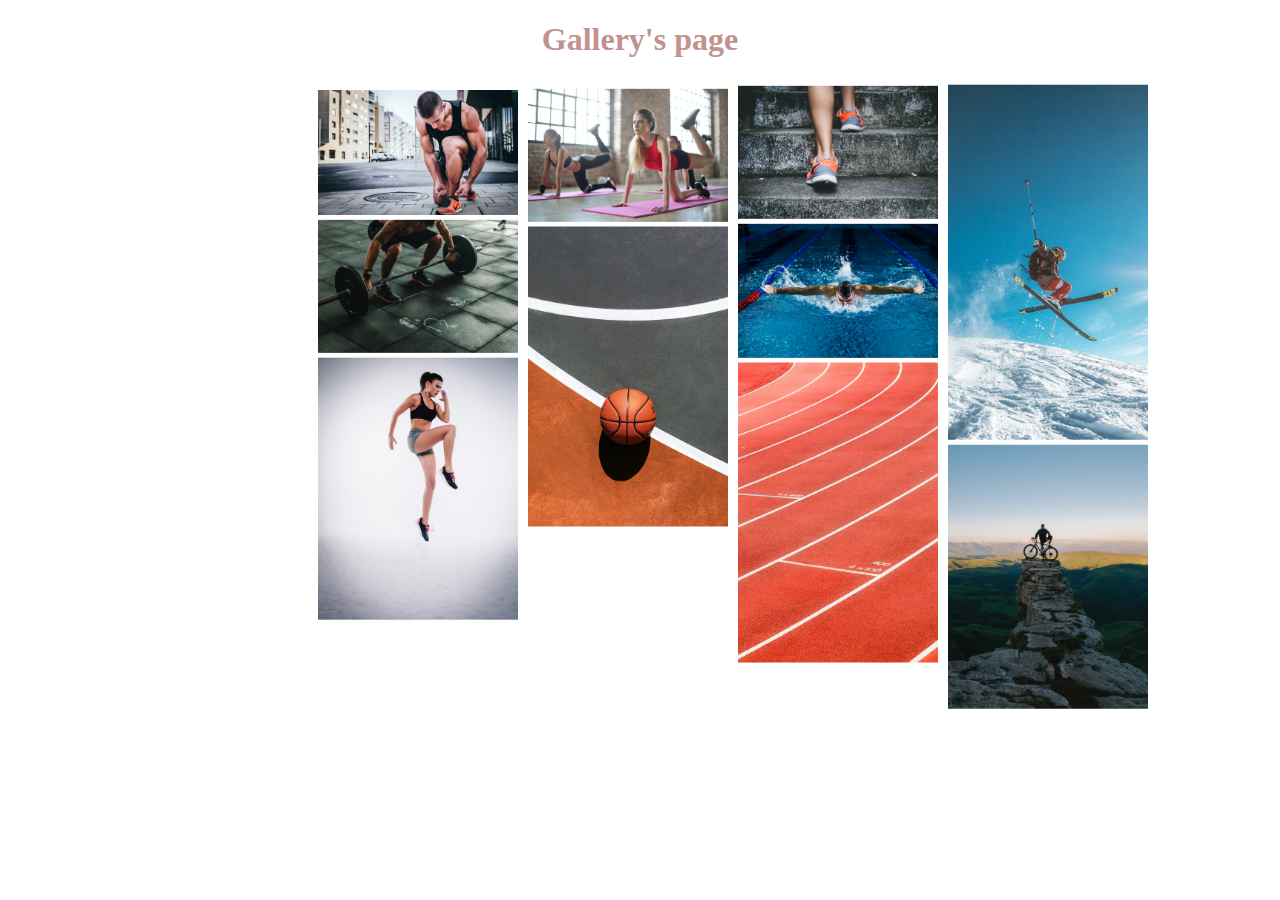
<file: ex01/src/index.html>
<!DOCTYPE html>
<html lang="en">

<head>
    <meta charset="UTF-8" />
    <meta http-equiv="X-UA-Compatible" content="IE=edge" />
    <meta name="viewport" content="width=device-width, initial-scale=1.0" />
    <link rel="stylesheet" href="../styles/index.css" />
    <title>Gallery's page</title>
</head>

<body>
    <h1>Gallery's page</h1>
    <div class="columns">
        <div class="column-1">
            <div class="slika-1">
                <img src="../images/img1.jpg" alt="" />
                <div class="overlay" id="slika1">
                    <div class="content">
                        <h1>Marathon</h1>
                    </div>
                </div>

            </div>
            <div class="slika-2">
                <img src="../images/img5.jpg" alt="" />
                <div class="overlay" id="slika5">
                    <div class="content">
                        <h1>Weight Lifting</h1>
                    </div>
                </div>

            </div>
            <div class="slika-3">
                <img src="../images/img8.jpg" alt="" />
                <div class="overlay" id="slika8">
                    <div class="content">
                        <h1>Jogging</h1>
                    </div>
                </div>
            </div>
        </div>
        <div class="column-2">
            <div class="slika-4"><img src="../images/img2.jpg" alt="">
                <div class="overlay" id="slika2">
                    <div class="content">
                        <h1>Gymnastics</h1>
                    </div>
                </div>
            </div>

            <div class="slika-5">
                <img src="../images/img6.jpg" alt="" />
                <div class="overlay" id="slika6">
                    <div class="content">
                        <h1>Basketball</h1>
                    </div>
                </div>
            </div>

        </div>
        <div class="column-3">
            <div class="slika-6">
                <img src="../images/img3.jpg" alt="">
                <div class="overlay" id="slika3">
                    <div class="content">
                        <h1>Climbing</h1>
                    </div>
                </div>
            </div>
            <div class="slika-7">
                <img src="../images/img7.jpg" alt="">
                <div class="overlay" id="slika7">
                    <div class="content">
                        <h1>Swimming</h1>
                    </div>
                </div>
            </div>

            <div class="slika-8">
                <img src="../images/img9.jpg" alt="">
                <div class="overlay" id="slika9">
                    <div class="content">
                        <h1>Running</h1>
                    </div>
                </div>
            </div>
        </div>
        <div class="column-4">
            <div class="slika-9">
                <img src="../images/img4.jpg" alt="" />
                <div class="overlay" id="slika4">
                    <div class="content">
                        <h1>Skiing</h1>
                    </div>
                </div>
            </div>


            <div class="slika-10">
                <img src="../images/img10.jpg" alt="" />
                <div class="overlay" id="slika10">
                    <div class="content">
                        <h1>Cycling</h1>
                    </div>
                </div>
            </div>
        </div>
    </div>
    <div id="myModal1" class="modal">

        <div class="modal-content">
            <img src="../images/img1.jpg" class="full-img">
            <iframe class="iframe" src="image01.html"></iframe>
        </div>

    </div>
    <div id="myModal2" class="modal">

        <div class="modal-content">
            <img src="../images/img2.jpg" class="full-img">
            <iframe class="iframe" src="image02.html"></iframe>
        </div>

    </div>
    <div id="myModal3" class="modal">

        <div class="modal-content">
            <img src="../images/img3.jpg" class="full-img">
            <iframe class="iframe" src="image03.html"></iframe>
        </div>

    </div>
    <div id="myModal4" class="modal">

        <div class="modal-content">
            <img src="../images/img4.jpg" class="full-img">
            <iframe class="iframe" src="image04.html"></iframe>
        </div>

    </div>
    <div id="myModal5" class="modal">

        <div class="modal-content">
            <img src="../images/img5.jpg" class="full-img">
            <iframe class="iframe" src="image05.html"></iframe>
        </div>

    </div>
    <div id="myModal6" class="modal">

        <div class="modal-content">
            <img src="../images/img6.jpg" class="full-img">
            <iframe class="iframe" src="image06.html"></iframe>
        </div>

    </div>
    <div id="myModal7" class="modal">

        <div class="modal-content">
            <img src="../images/img7.jpg" class="full-img">
            <iframe class="iframe" src="image07.html"></iframe>
        </div>

    </div>
    <div id="myModal8" class="modal">

        <div class="modal-content">
            <img src="../images/img8.jpg" class="full-img">
            <iframe class="iframe" src="image08.html"></iframe>
        </div>

    </div>
    <div id="myModal9" class="modal">

        <div class="modal-content">
            <img src="../images/img9.jpg" class="full-img">
            <iframe class="iframe" src="image09.html"></iframe>
        </div>

    </div>
    <div id="myModal10" class="modal">

        <div class="modal-content">
            <img src="../images/img10.jpg" class="full-img">
            <iframe class="iframe" src="image10.html"></iframe>
        </div>

    </div>



    <script src="../scripts/index.js"></script>


</body>

</html>
</file>
<file: ex01/styles/index.css>
h1 {
  text-align: center;
  color: #c1928e;
}

img {
  width: 200px;
  display: block;
  padding-top: 5px;
}

.iframe {
  width: 100%;
}

.modal {
  display: none;

  position: fixed;
  z-index: 1;
  padding-top: 100px;
  left: 0;
  top: 0;
  width: 100%;
  height: 100%;
  overflow: auto;

  background-color: rgba(0, 0, 0, 0.4);
}

.full-img {
  position: absolute;



}



.modal-content {
  background-color: #fefefe;
  margin: auto;
  padding: 20px;
  border: 1px solid #888;
  width: 80%;
}

.close {
  color: #000000;
  float: right;
  font-size: 28px;
  font-weight: bold;
}

.close:hover,
.close:focus {
  color: #000;
  text-decoration: none;
  cursor: pointer;
}

.columns {
  display: flex;
  margin-left: 410px;
}

.column-1 {
  display: inline-block;
  margin-top: 70px;
}

.column-2 {
  display: inline-block;
  margin-left: 10px;
  margin-top: 73px;
}

.column-3 {
  display: inline-block;
  margin-left: 10px;
  margin-top: 70px;
}

.column-4 {
  display: inline-block;
  margin-left: 10px;
  margin-top: 180px;
}

.slika-1 {
  width: auto;
  transform: translate(-50%, -50%);
}

.slika-1 .overlay {
  height: 125px;
  position: absolute;
  left: 0;
  right: 0;
  bottom: 0;
  opacity: 0;
  transition: opacity 0.4s, ease-in-out;
  background: black;
  cursor: pointer;
}

.slika-1 .content {
  position: absolute;
  top: 85%;
  left: 40%;
  transform: translate(-50%, -50%);
  color: white;
}

.slika-1 .content h1 {
  color: white;
}

.slika-1:hover .overlay {
  opacity: 0.5;
}

.slika-2 {
  width: auto;
  transform: translate(-50%, -50%);
  padding-top: 8px;
}

.slika-2 .overlay {
  height: 134.5px;
  position: absolute;
  left: 0;
  right: 0;
  bottom: 0;
  opacity: 0;
  transition: opacity 0.4s, ease-in-out;
  background: black;
  cursor: pointer;
}

.slika-2 .content {
  position: absolute;
  top: 85%;
  left: 30%;
  transform: translate(-50%, -50%);
  color: white;
}

.slika-2 .content h1 {
  color: white;
  padding-bottom: 40px;
}

.slika-2:hover .overlay {
  opacity: 0.5;
}

.slika-3 {
  width: auto;
  transform: translate(-50%, -50%);
  margin-top: 60px;
}

.slika-3 .overlay {
  height: 261px;
  position: absolute;
  left: 0;
  right: 0;
  bottom: 0;
  opacity: 0;
  transition: opacity 0.4s, ease-in-out;
  background: black;
  cursor: pointer;
}

.slika-3 .content {
  position: absolute;
  top: 85%;
  left: 40%;
  transform: translate(-50%, -50%);
  color: white;
}

.slika-3 .content h1 {
  color: white;
  padding-right: 20px;
  padding-top: 10px;
}

.slika-3:hover .overlay {
  opacity: 0.5;
}

.slika-4 {
  width: auto;
  transform: translate(-50%, -50%);
}

.slika-4 .overlay {
  height: 133px;
  position: absolute;
  left: 0;
  right: 0;
  bottom: 0;
  opacity: 0;
  transition: opacity 0.4s, ease-in-out;
  background: black;
  cursor: pointer;
}

.slika-4 .content {
  position: absolute;
  top: 85%;
  left: 45%;
  transform: translate(-50%, -50%);
  color: white;
}

.slika-4 .content h1 {
  color: white;
}

.slika-4:hover .overlay {
  opacity: 0.5;
}

.slika-5 {
  width: auto;
  transform: translate(-50%, -50%);
  margin-top: 83px;
}

.slika-5 .overlay {
  height: 300px;
  position: absolute;
  left: 0;
  right: 0;
  bottom: 0;
  opacity: 0;
  transition: opacity 0.4s, ease-in-out;
  background: black;
  cursor: pointer;
}

.slika-5 .content {
  position: absolute;
  top: 90%;
  left: 45%;
  transform: translate(-50%, -50%);
  color: white;
}

.slika-5 .content h1 {
  color: white;
  padding-right: 20px;
  padding-top: 10px;
}

.slika-5:hover .overlay {
  opacity: 0.5;
}

.slika-6 {
  width: auto;
  transform: translate(-50%, -50%);
}

.slika-6 .overlay {
  height: 133px;
  position: absolute;
  left: 0;
  right: 0;
  bottom: 0;
  opacity: 0;
  transition: opacity 0.4s, ease-in-out;
  background: black;
  cursor: pointer;
}

.slika-6 .content {
  position: absolute;
  top: 85%;
  left: 40%;
  transform: translate(-50%, -50%);
  color: white;
}

.slika-6 .content h1 {
  color: white;
}

.slika-6:hover .overlay {
  opacity: 0.5;
}

.slika-7 {
  width: auto;
  transform: translate(-50%, -50%);
}

.slika-7 .overlay {
  height: 132px;
  position: absolute;
  left: 0;
  right: 0;
  bottom: 0;
  opacity: 0;
  transition: opacity 0.4s, ease-in-out;
  background: black;
  cursor: pointer;
}

.slika-7 .content {
  position: absolute;
  top: 85%;
  left: 40%;
  transform: translate(-50%, -50%);
  color: white;
}

.slika-7 .content h1 {
  color: white;
}

.slika-7:hover .overlay {
  opacity: 0.5;
}

.slika-8 {
  width: auto;
  transform: translate(-50%, -50%);
  margin-top: 83px;
}

.slika-8 .overlay {
  height: 300px;
  position: absolute;
  left: 0;
  right: 0;
  bottom: 0;
  opacity: 0;
  transition: opacity 0.4s, ease-in-out;
  background: black;
  cursor: pointer;
}

.slika-8 .content {
  position: absolute;
  top: 90%;
  left: 40%;
  transform: translate(-50%, -50%);
  color: white;
}

.slika-8 .content h1 {
  color: white;
  padding-right: 20px;
  padding-top: 10px;
}

.slika-8:hover .overlay {
  opacity: 0.5;
}

.slika-9 {
  width: auto;
  transform: translate(-50%, -50%);
}

.slika-9 .overlay {
  height: 344px;
  position: absolute;
  left: 0;
  right: 0;
  bottom: 0;
  opacity: 0;
  transition: opacity 0.4s, ease-in-out;
  background: black;
  cursor: pointer;
}

.slika-9 .content {
  position: absolute;
  top: 90%;
  left: 40%;
  transform: translate(-50%, -50%);
  color: white;
}

.slika-9 .content h1 {
  color: white;
  padding-right: 20px;
  padding-top: 10px;
}

.slika-9:hover .overlay {
  opacity: 0.5;
}

.slika-10 {
  width: auto;
  transform: translate(-50%, -50%);
  margin-top: -46px;
}

.slika-10 .overlay {
  height: 264px;
  position: absolute;
  left: 0;
  right: 0;
  bottom: 0;
  opacity: 0;
  transition: opacity 0.4s, ease-in-out;
  background: black;
  cursor: pointer;
}

.slika-10 .content {
  position: absolute;
  top: 90%;
  left: 40%;
  transform: translate(-50%, -50%);
  color: white;
}

.slika-10 .content h1 {
  color: white;
  padding-right: 20px;
  padding-top: 10px;
}

.slika-10:hover .overlay {
  opacity: 0.5;
}
</file>
